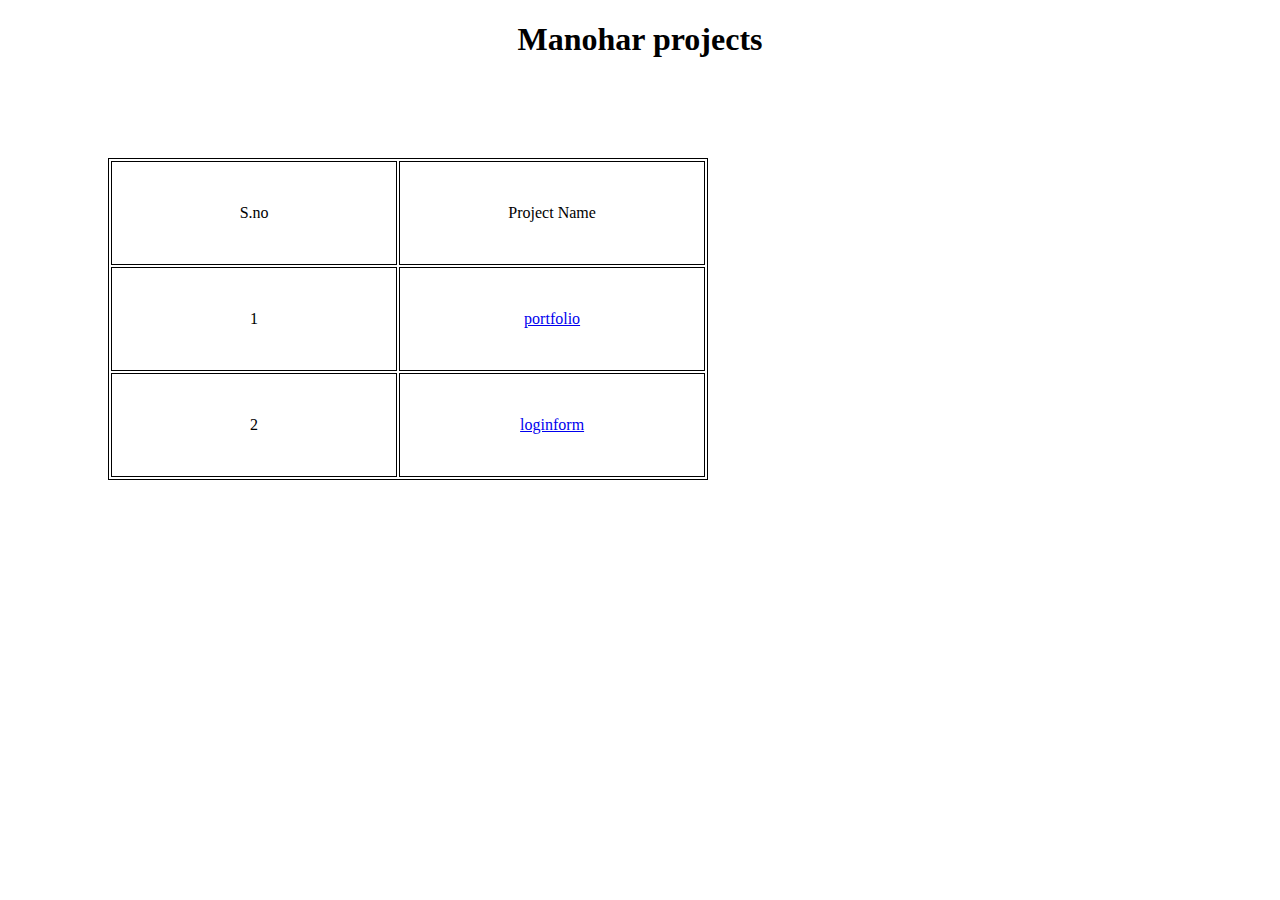
<file: index.html>
<!DOCTYPE html>
<html lang="en">
<head>
    <meta charset="UTF-8">
    <meta name="viewport" content="width=device-width, initial-scale=1.0">
    <title>projects</title>
    <link rel="stylesheet" href="./projects.css">
</head>
<body>
    <h1>Manohar projects</h1>
    <table>
        <thead>
            <tr>
                <td>S.no</td>
                <td>Project Name</td>
            </tr>
        </thead>
        <tbody>
            <tr>
                <td>1</td>
                <td><a href="./index3.html">portfolio</a></td>
            </tr>
            <tr>
                <td>2</td>
              <td><a href="./index2.html">loginform</a></td>
            </tr>
        
        </tbody>
    </table>

    
</body>
</html>
</file>
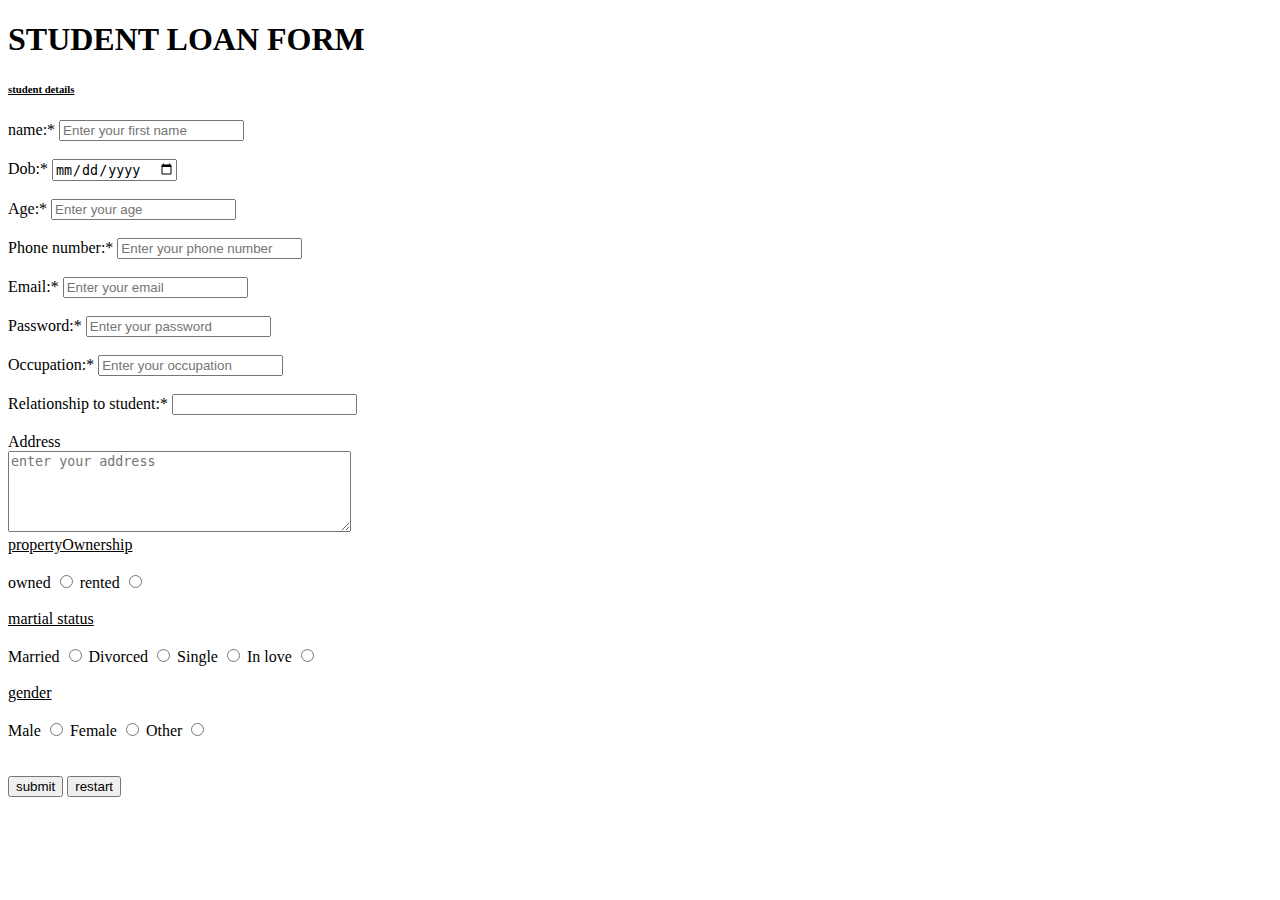
<file: index2.html>
<!DOCTYPE html>
<html lang="en">
<head>
    <meta charset="UTF-8">
    <meta name="viewport" content="width=device-width, initial-scale=1.0">
    <title>FORM</title>
</head>
<body>
    <h1> STUDENT  LOAN  FORM</h1>
    <h6><u>student details</u><br></h6>
        
    <div>
        <labelfor="fname"> name:*</label> 
        <input type="text" placeholder="Enter your first name">
        </div>
    <br>
    <div>
        <label for="dob">Dob:*</label>
        <input type="date" placeholder="Enter your DOB">
        
    </div>
<br>
    <div>
        <label for="age">Age:*</label>
        <input type="number" placeholder="Enter your age">
        
    </div>
   <br>
        <div>
        <label class="" for="ph">Phone number:*</label>
        <input type="text" placeholder="Enter your phone number" > 
    </div> 
        <br>
    <div>
        <labe class=" " for="Email">Email:*</label>
        <input type="text" placeholder="Enter your email"> 
    </div>
    <br>
     <div>
        <label class=" " for="pswd">Password:*</label>
        <input type="text" placeholder="Enter your password">
     </div>
     <br>
     <div>
        <label for="occupation">Occupation:*</label>
        <input type="text" placeholder="Enter your occupation">
    </div>
    <br>
    <div>
       <label for=""> Relationship  to student:*</label>
       <input type="text" placeholder="">
       <br>
       <br>
    <div>
        <label for="adds">Address</label>
    </div>
    <div>
    <textarea name="address" id="addss" cols="40" rows="5" placeholder="enter your address"></textarea>
    </div>
    <div>
    <div> <u> propertyOwnership </u></div>
    <br>
   <label for="">owned</label>
    <input type="radio" name="gemder" value="owned" id="owned">
    <label for="">rented</label>
    <input type="radio" name="gemder" value="rented" id="rented">
    <br>
    <br>
     <div><u> martial status</u></div>
     <br>
     <label for="">Married</label>
      <input type="radio" name="gemder" value="married" id="married">
      <label for="">Divorced</label>
      <input type="radio" name="gemder" value="divorced" id="divprced">
      <label for="">Single</label>
      <input type="radio" name="gemder" value="single" id="single">
      <label for="">In love</label>
      <input type="radio" name="gemder" value="love" id="love">
<br>
<br>
      <div> <u>gender</u></div>
      <br>
      <label for="">Male</label>
      <input type="radio" name="gender" value="male" id="male">
      <label for="">Female</label>
      <input type="radio" name="gender" value="female" id="female">
      <label for="">Other</label>
      <input type="radio" name="gender" value="other" id="other">
      <br>
      <br>
      <br>
      <button>submit</button> <button>restart</button>

     
    
    
</body>
</html>
</file>
<file: projects.css>
*
h1
{
    text-align: center;
}
table,tr,td
{
    border: 1px solid black;
    height: 100px;
    width: 600px;
    text-align: center;
    margin: 100px;
}
</file>
